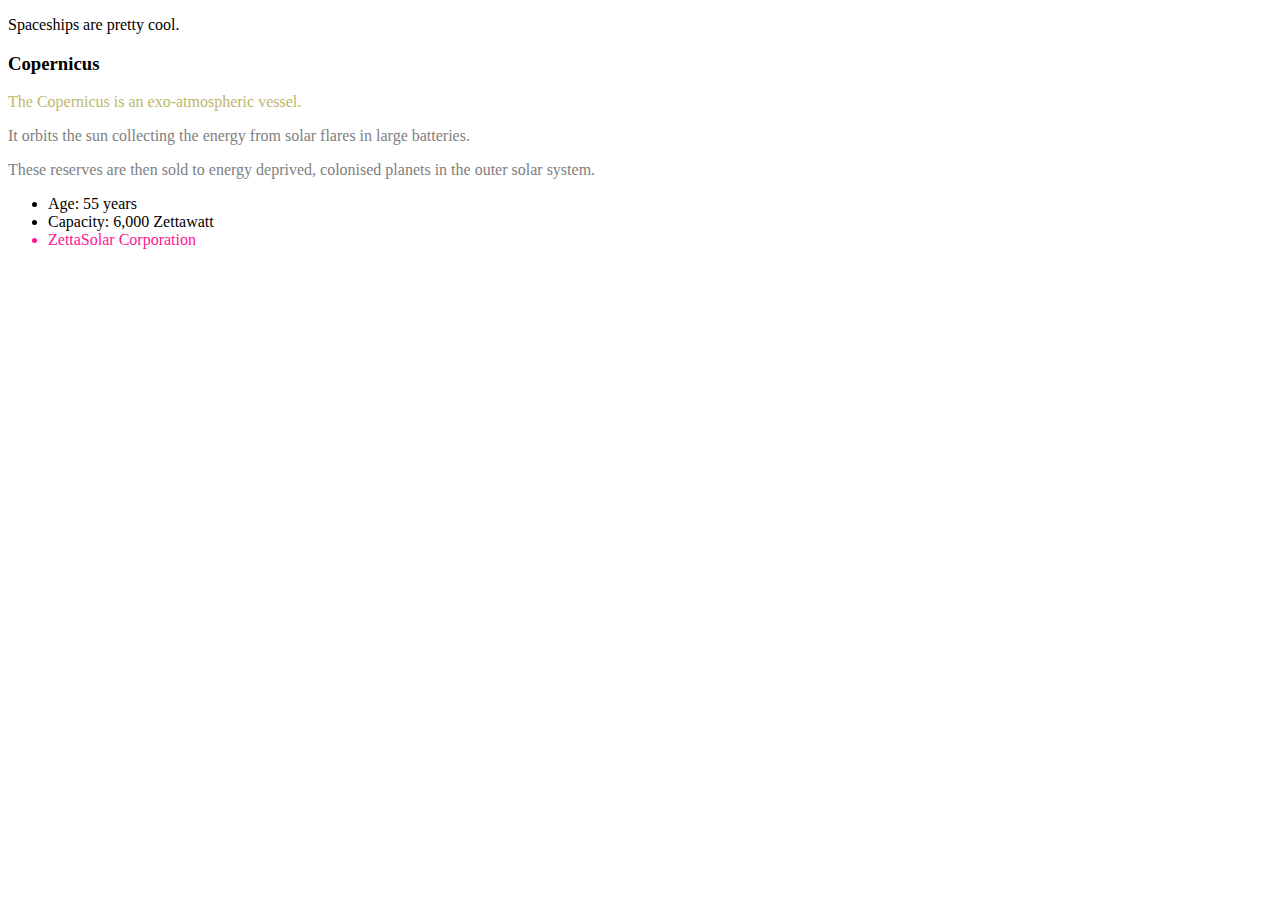
<file: 14-11-19/index.html>
<!DOCTYPE html>
<html lang="en">

<head>
    <meta charset="UTF-8">
    <meta name="viewport" content="width=device-width, initial-scale=1.0">
    <meta http-equiv="X-UA-Compatible" content="ie=edge">
    <link href="estilos.css" rel="stylesheet">
    <title>Document</title>
</head>

<body>

    <div class="main">
        <p class="primary">Spaceships are pretty cool.</p>
        <div>
            <div class="spaceships">
                <h3>Copernicus</h3>
                <p class="primary">The Copernicus is an exo-atmospheric vessel.</p>
                <p>It orbits the sun collecting the energy from solar flares in large batteries.</p>
                <p>These reserves are then sold to energy deprived, colonised planets in the outer solar system.</p>
                <ul>
                    <li>Age: 55 years</li>
                    <li>Capacity: 6,000 Zettawatt</li>
                    <li class="red">ZettaSolar Corporation</li>
                </ul>
            </div>
            <div>
            </div>
</body>

</html>
</file>
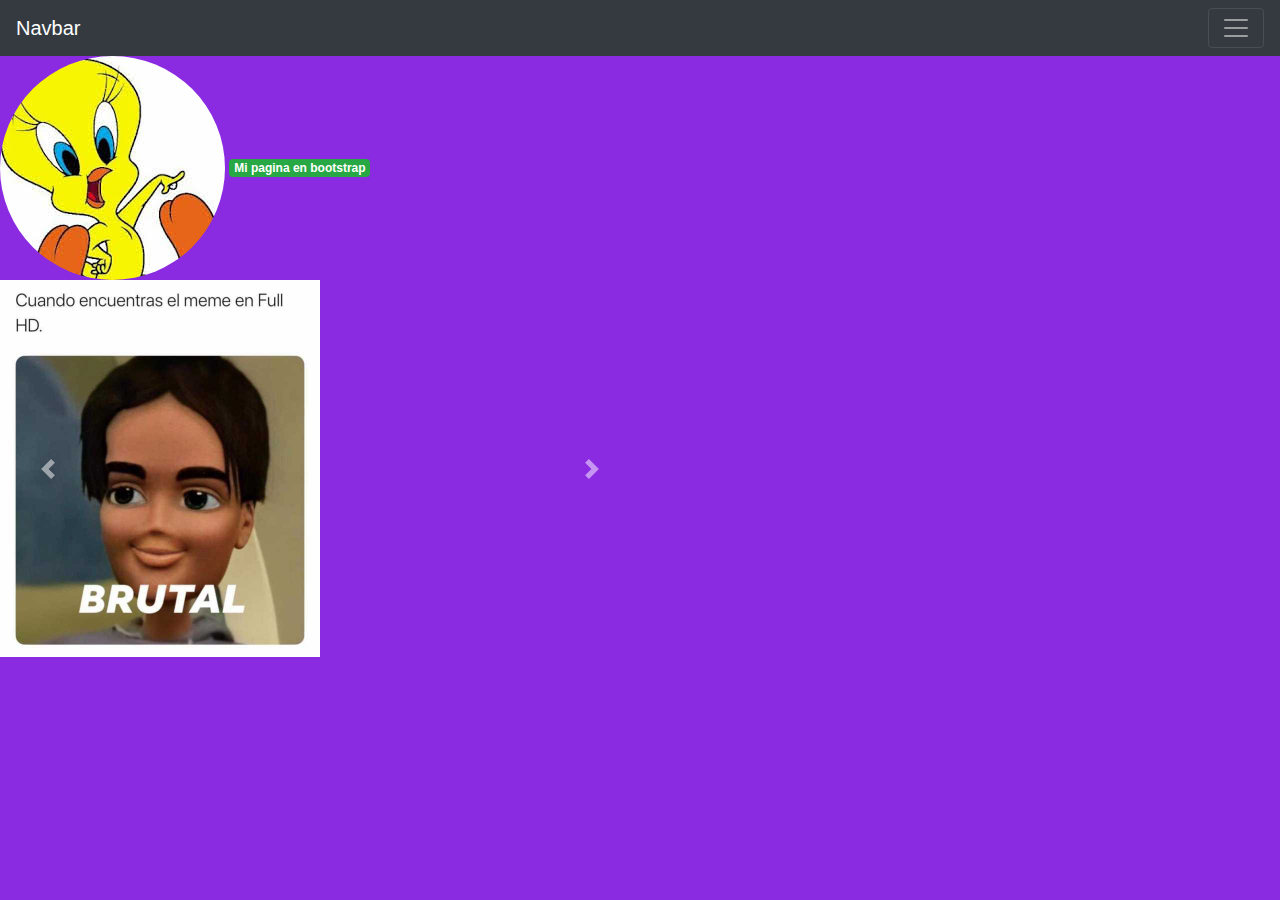
<file: 17-12-19/index.html>
<!DOCTYPE html>
<html lang="en">

<head>
    <meta charset="UTF-8">
    <meta name="viewport" content="width=device-width, initial-scale=1.0">
    <meta http-equiv="X-UA-Compatible" content="ie=edge">
    <link rel="stylesheet" href="https://stackpath.bootstrapcdn.com/bootstrap/4.4.1/css/bootstrap.min.css"
        integrity="sha384-Vkoo8x4CGsO3+Hhxv8T/Q5PaXtkKtu6ug5TOeNV6gBiFeWPGFN9MuhOf23Q9Ifjh" crossorigin="anonymous">

    <title>Ejercicio Boot</title>
</head>

<body style="background-color:blueviolet">
    <script src="https://code.jquery.com/jquery-3.4.1.slim.min.js"
        integrity="sha384-J6qa4849blE2+poT4WnyKhv5vZF5SrPo0iEjwBvKU7imGFAV0wwj1yYfoRSJoZ+n" crossorigin="anonymous">
    </script>
    <script src="https://cdn.jsdelivr.net/npm/popper.js@1.16.0/dist/umd/popper.min.js"
        integrity="sha384-Q6E9RHvbIyZFJoft+2mJbHaEWldlvI9IOYy5n3zV9zzTtmI3UksdQRVvoxMfooAo" crossorigin="anonymous">
    </script>
    <script src="https://stackpath.bootstrapcdn.com/bootstrap/4.4.1/js/bootstrap.min.js"
        integrity="sha384-wfSDF2E50Y2D1uUdj0O3uMBJnjuUD4Ih7YwaYd1iqfktj0Uod8GCExl3Og8ifwB6" crossorigin="anonymous">
    </script>

<nav class="navbar navbar-dark bg-dark">
    <a class="navbar-brand" href="#">Navbar</a>
    <button class="navbar-toggler" type="button" data-toggle="collapse" data-target="#navbarSupportedContent" aria-controls="navbarSupportedContent" aria-expanded="false" aria-label="Toggle navigation">
      <span class="navbar-toggler-icon"></span>
    </button>
  
    <div class="collapse navbar-collapse" id="navbarSupportedContent">
      <ul class="navbar-nav mr-auto">
        <li class="nav-item active">
          <a class="nav-link" href="#">Home <span class="sr-only">(current)</span></a>
        </li>
        <li class="nav-item">
          <a class="nav-link" href="#">Link</a>
        </li>
        <li class="nav-item dropdown">
          <a class="nav-link dropdown-toggle" href="#" id="navbarDropdown" role="button" data-toggle="dropdown" aria-haspopup="true" aria-expanded="false">
            Dropdown
          </a>
          <div class="dropdown-menu" aria-labelledby="navbarDropdown">
            <a class="dropdown-item" href="#">Action</a>
            <a class="dropdown-item" href="#">Another action</a>
            <div class="dropdown-divider"></div>
            <a class="dropdown-item" href="#">Something else here</a>
          </div>
        </li>
        <li class="nav-item">
          <a class="nav-link disabled" href="#" tabindex="-1" aria-disabled="true">Disabled</a>
        </li>
      </ul>
      <form class="form-inline my-2 my-lg-0">
        <input class="form-control mr-sm-2" type="search" placeholder="Search" aria-label="Search">
        <button class="btn btn-outline-success my-2 my-sm-0" type="submit">Search</button>
      </form>
    </div> 
 </nav>
 <img src="piolin.jpg" class="rounded-circle" alt="Piolin">
 <span class="badge badge-success">Mi pagina en bootstrap</span>
 <div id="carouselExampleControls" class="carousel slide" data-ride="carousel" style="width:50%">
        <div class="carousel-inner">
          <div class="carousel-item active">
            <img src="brutal-hd.jpg" class="d-block w-50" alt="...">
          </div>
          <div class="carousel-item">
            <img src="chicas-sp.jpg" class="d-block w-50" alt="...">
          </div>
          <div class="carousel-item">
            <img src="wanda.png" class="d-block w-50" alt="...">
          </div>
          <div class="carousel-item">
            <img src="grumosa.png" class="d-block w-50" alt="...">
          </div>
          <div class="carousel-item">
            <img src="papitas.jpg" class="d-block w-50" alt="...">
          </div>
        </div>
        <a class="carousel-control-prev" href="#carouselExampleControls" role="button" data-slide="prev">
          <span class="carousel-control-prev-icon" aria-hidden="true" s></span>
          <span class="sr-only">Previous</span>
        </a>
        <a class="carousel-control-next" href="#carouselExampleControls" role="button" data-slide="next">
          <span class="carousel-control-next-icon" aria-hidden="true" ></span>
          <span class="sr-only">Next</span>
        </a>
      </div>
      <div class="modal" tabindex="-1" role="dialog">
         <div class="modal-dialog" role="document">
           <div class="modal-content">
             <div class="modal-header">
               <h5 class="modal-title">Modal title</h5>
               <button type="button" class="close" data-dismiss="modal" aria-label="Close">
                 <span aria-hidden="true">&times;</span>
               </button>
             </div>
             <div class="modal-body">
               <p>Lorem ipsum dolor sit amet consectetur adipisicing elit. A fuga autem deleniti quae odit distinctio provident fugiat laboriosam, quas sunt ullam earum tenetur sint expedita, reiciendis quam, modi iusto ipsum?</p>
             </div>
             <div class="modal-footer">
               <button type="button" class="btn btn-secondary" data-dismiss="modal">Close</button>
               <button type="button" class="btn btn-primary">Save changes</button>
             </div>
           </div>
         </div>
       </div>
</body>

</html>
</file>
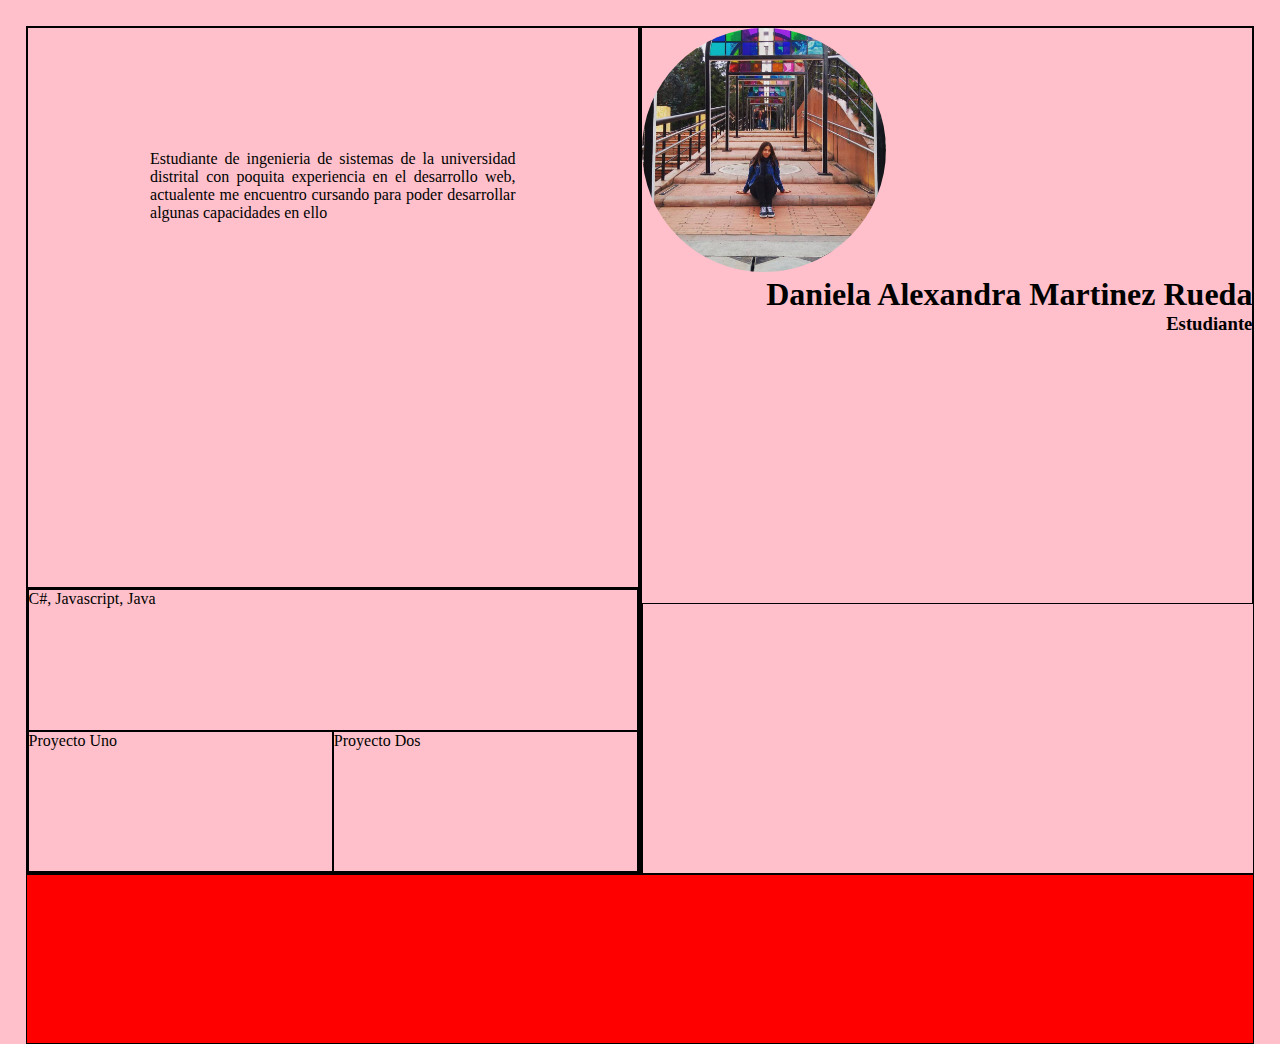
<file: 26-11-19/index.html>
<!DOCTYPE html>
<html lang="es">

<head>
    <meta charset="UTF-8">
    <meta name="viewport" content="width=device-width, initial-scale=1.0">
    <meta http-equiv="X-UA-Compatible" content="ie=edge">
    <title>Landing Page</title>
    <link href="styles.css" rel="stylesheet">
    <link href="https://fonts.googleapis.com/css?family=IBM+Plex+Sans" rel="stylesheet">
</head>

<body>
    <div class="primary-container">

        <div class="first-block-container">
            <div class="description-box">
                Estudiante de ingenieria de sistemas de la universidad distrital con poquita experiencia
                en el desarrollo web, actualente me encuentro cursando para poder desarrollar algunas
                capacidades en ello
            </div>
            <div class="cards-box">
                <div class="tools-card">
                    C#, Javascript, Java
                </div>
                <div class="project-card">
                    Proyecto Uno
                </div>
                <div class="project-card">
                    Proyecto Dos
                </div>
            </div>
        </div>
        <div class="second-block-container">
            <div class="profile">
                    <img src="./imgs/icono1.jpg">
                    <span><h1>Daniela Alexandra Martinez Rueda</h1></span>
                    <span><h3>Estudiante</h3></span>
            </div>
            <div class="social-media">
                
            </div>
        </div>
        <div class="third-block-container">

        </div>
    </div>


</body>

</html>
</file>
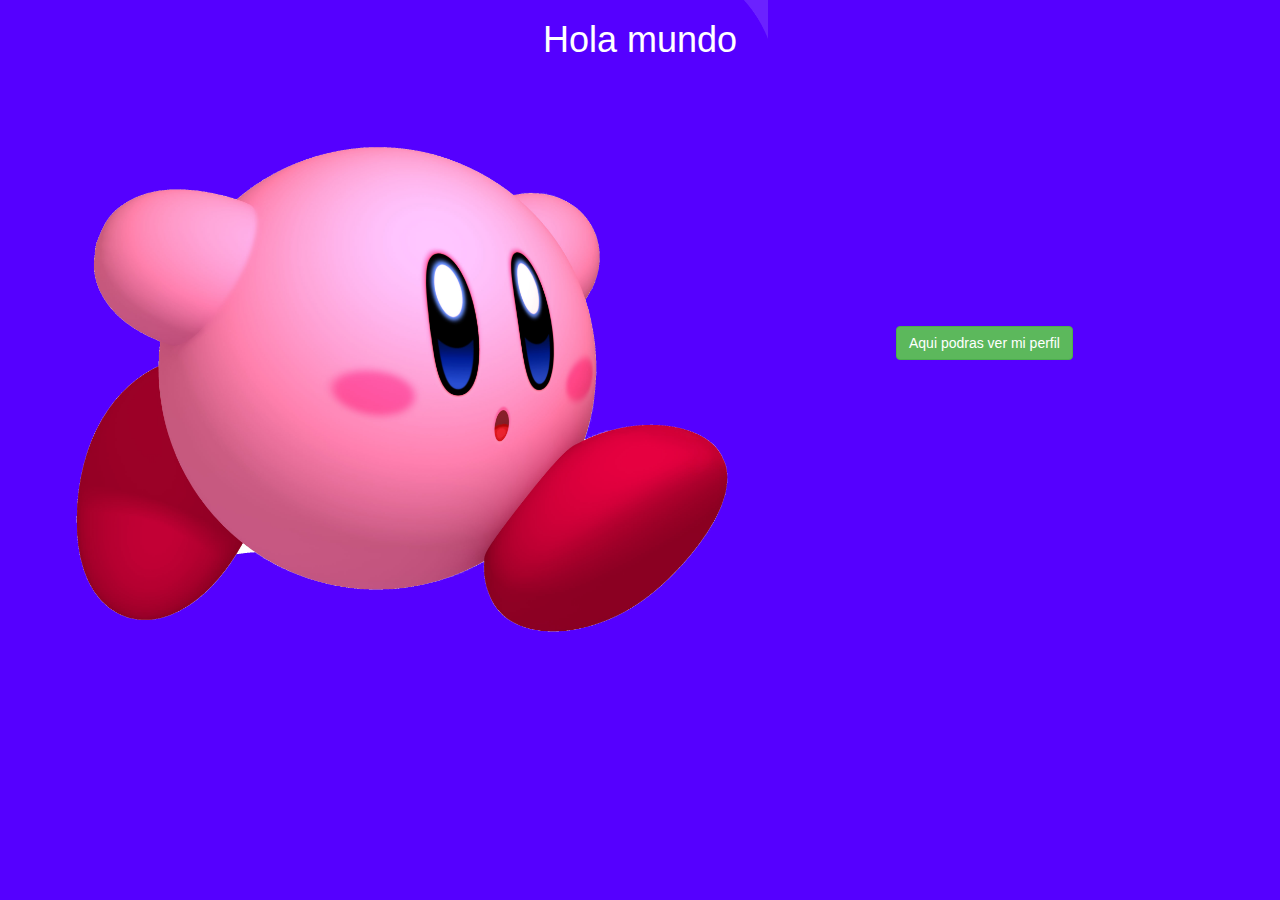
<file: 29-10-19/index.html>
<!DOCTYPE html>
<html lang="en">
<head>
    <meta charset="UTF-8">
    <meta name="viewport" content="width=device-width, initial-scale=1.0">
    <meta http-equiv="X-UA-Compatible" content="ie=edge">
    <link rel="stylesheet" href="https://maxcdn.bootstrapcdn.com/bootstrap/3.4.0/css/bootstrap.min.css">

    <link rel="stylesheet" href="estilos.css">
    <link rel="stylesheet" href="https://cdnjs.cloudflare.com/ajax/libs/font-awesome/4.7.0/css/font-awesome.min.css">
    <title>Mi primer proyecto acamica UwU </title>
</head>
<body id="Inicio">
    <h1 style="text-align:center">Hola mundo</h1>

    <div id="PosicionBloque">
        
        <p><a href="perfil.html" class="btn btn-success" >Aqui podras ver mi perfil</a></p>

    </div>
    <script src="funciones.js"></script>

</body>
</html>
</file>
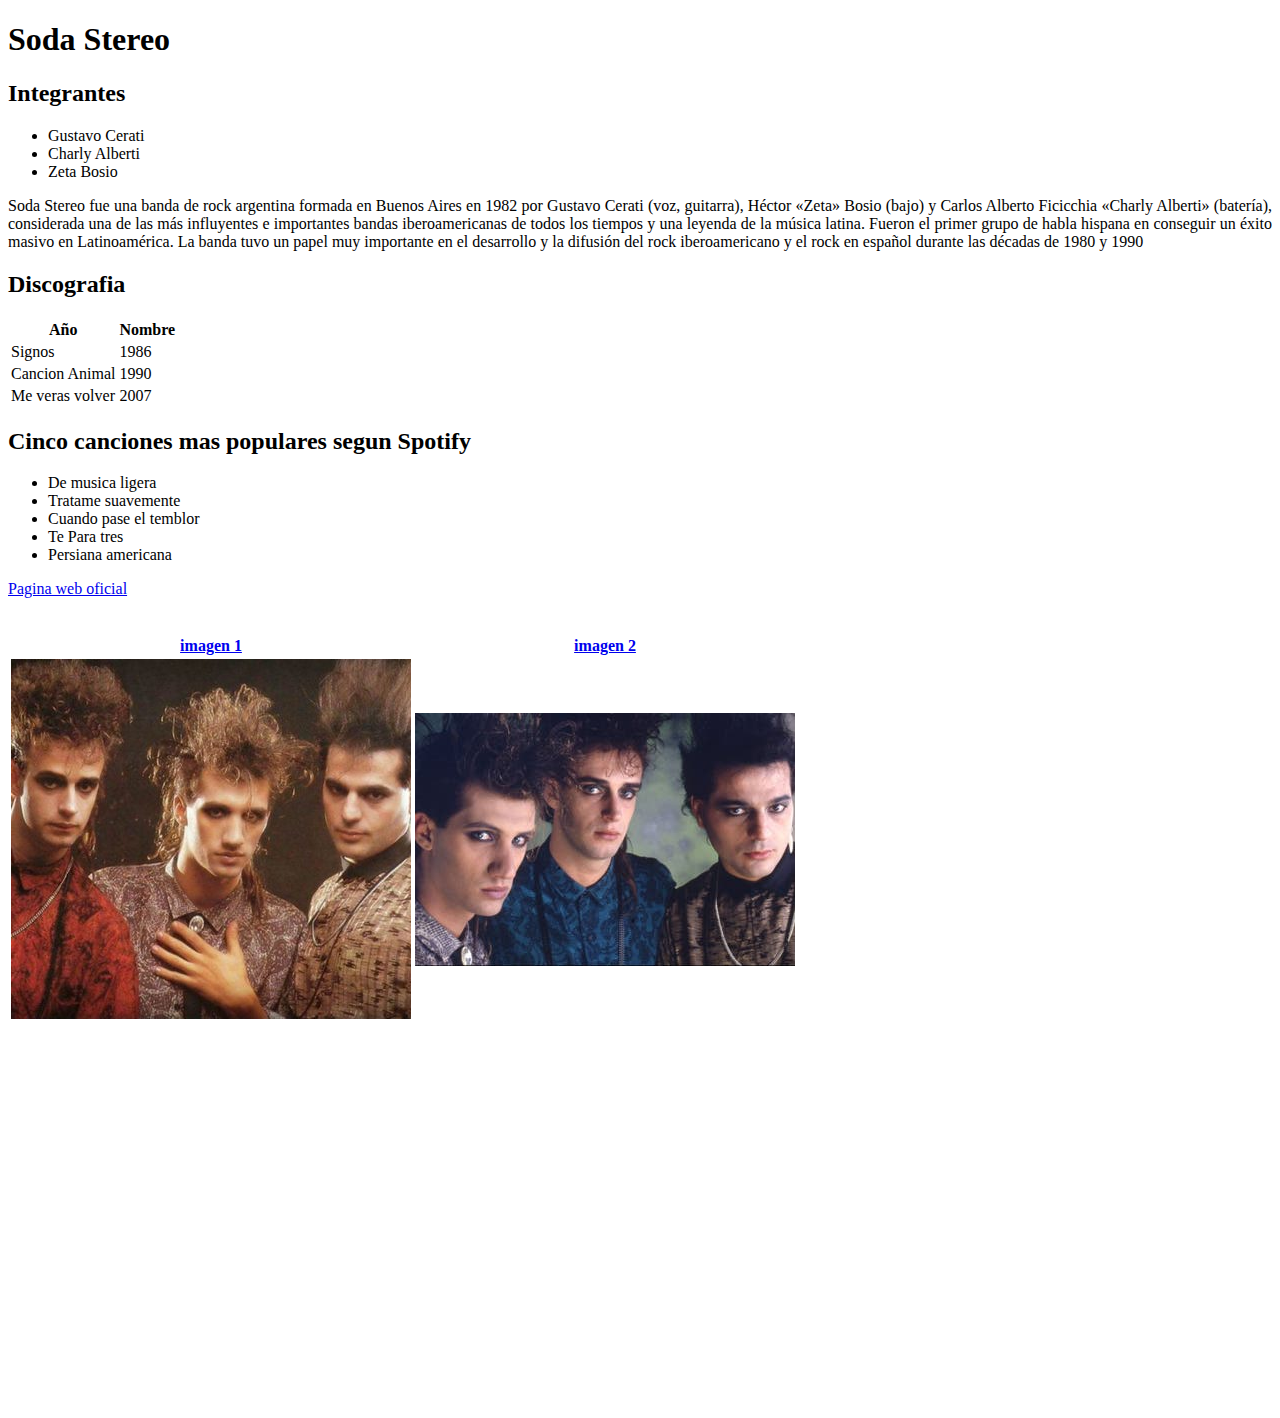
<file: 7-11-19/index.html>
<!DOCTYPE html>
<html lang="en">
<head>
    <meta charset="UTF-8">
    <meta name="viewport" content="width=device-width, initial-scale=1.0">
    <meta http-equiv="X-UA-Compatible" content="ie=edge">
    <title>Mi artista favorito</title>
</head>
<body>
    <div>
        <h1>Soda Stereo</h1>
        <div>
                <h2>Integrantes</h2>
                <ul>
                        <li>Gustavo Cerati</li>
                        <li>Charly Alberti</li>
                        <li>Zeta Bosio</li>
                </ul>
        </div>
        <div>
            
            <p align="justify"> 
                    Soda Stereo fue una banda de rock argentina formada en Buenos Aires en 1982 por Gustavo Cerati (voz, guitarra),
                    Héctor «Zeta» Bosio (bajo) y Carlos Alberto Ficicchia «Charly Alberti» (batería), considerada
                    una de las más influyentes e importantes bandas iberoamericanas de todos los tiempos y una leyenda de la música latina. Fueron el primer grupo de habla hispana en conseguir un éxito masivo en Latinoamérica. La banda tuvo un papel muy importante
                    en el desarrollo y la difusión del rock iberoamericano y el rock en español durante las décadas de 1980 y 1990
            </p>
        </div>
        <div>
                <h2>Discografia</h2>
                <table>
                        <tr>
                            <th>Año</th>
                            <th>Nombre</th>
                        </tr>
                        <tr>
                                <td>Signos</td>
                                <td>1986</td>
                        </tr>
                        <tr>
                                <td>Cancion Animal</td>
                                <td>1990</td>


                        </tr>
                        <tr>
                                <td>Me veras volver</td>
                                <td>2007</td>
                        </tr>
                </table>
              
        </div>
        <div>
                <h2>Cinco canciones mas populares segun Spotify</h2>
                <ul>
                        <li>De musica ligera</li>
                        <li>Tratame suavemente</li>
                        <li>Cuando pase el temblor</li>
                        <li>Te Para tres</li>
                        <li>Persiana americana</li>
                </ul>
        </div>
        <div>
            <a href="https://www.sodastereo.com/"> Pagina web oficial
        </div>
        <br>
        <br>
        <div>
                <table>
                        <tr>
                            <th>imagen 1</th>
                            <th>imagen 2</th>
                        </tr>
                        <tr>
                                <td><img src="imagen2.jpg"></td>
                                <td><img src="imagen1.jpg"></td>

                        </tr>

                </table>
        </div>
        <div>
                <iframe src="https://open.spotify.com/embed/track/0pQWEByUsh3sbhfRYVFnAs" width="300" height="380" frameborder="0" allowtransparency="true" allow="encrypted-media"></iframe>
        </div>

    </div>
    

</body>
</html>
</file>
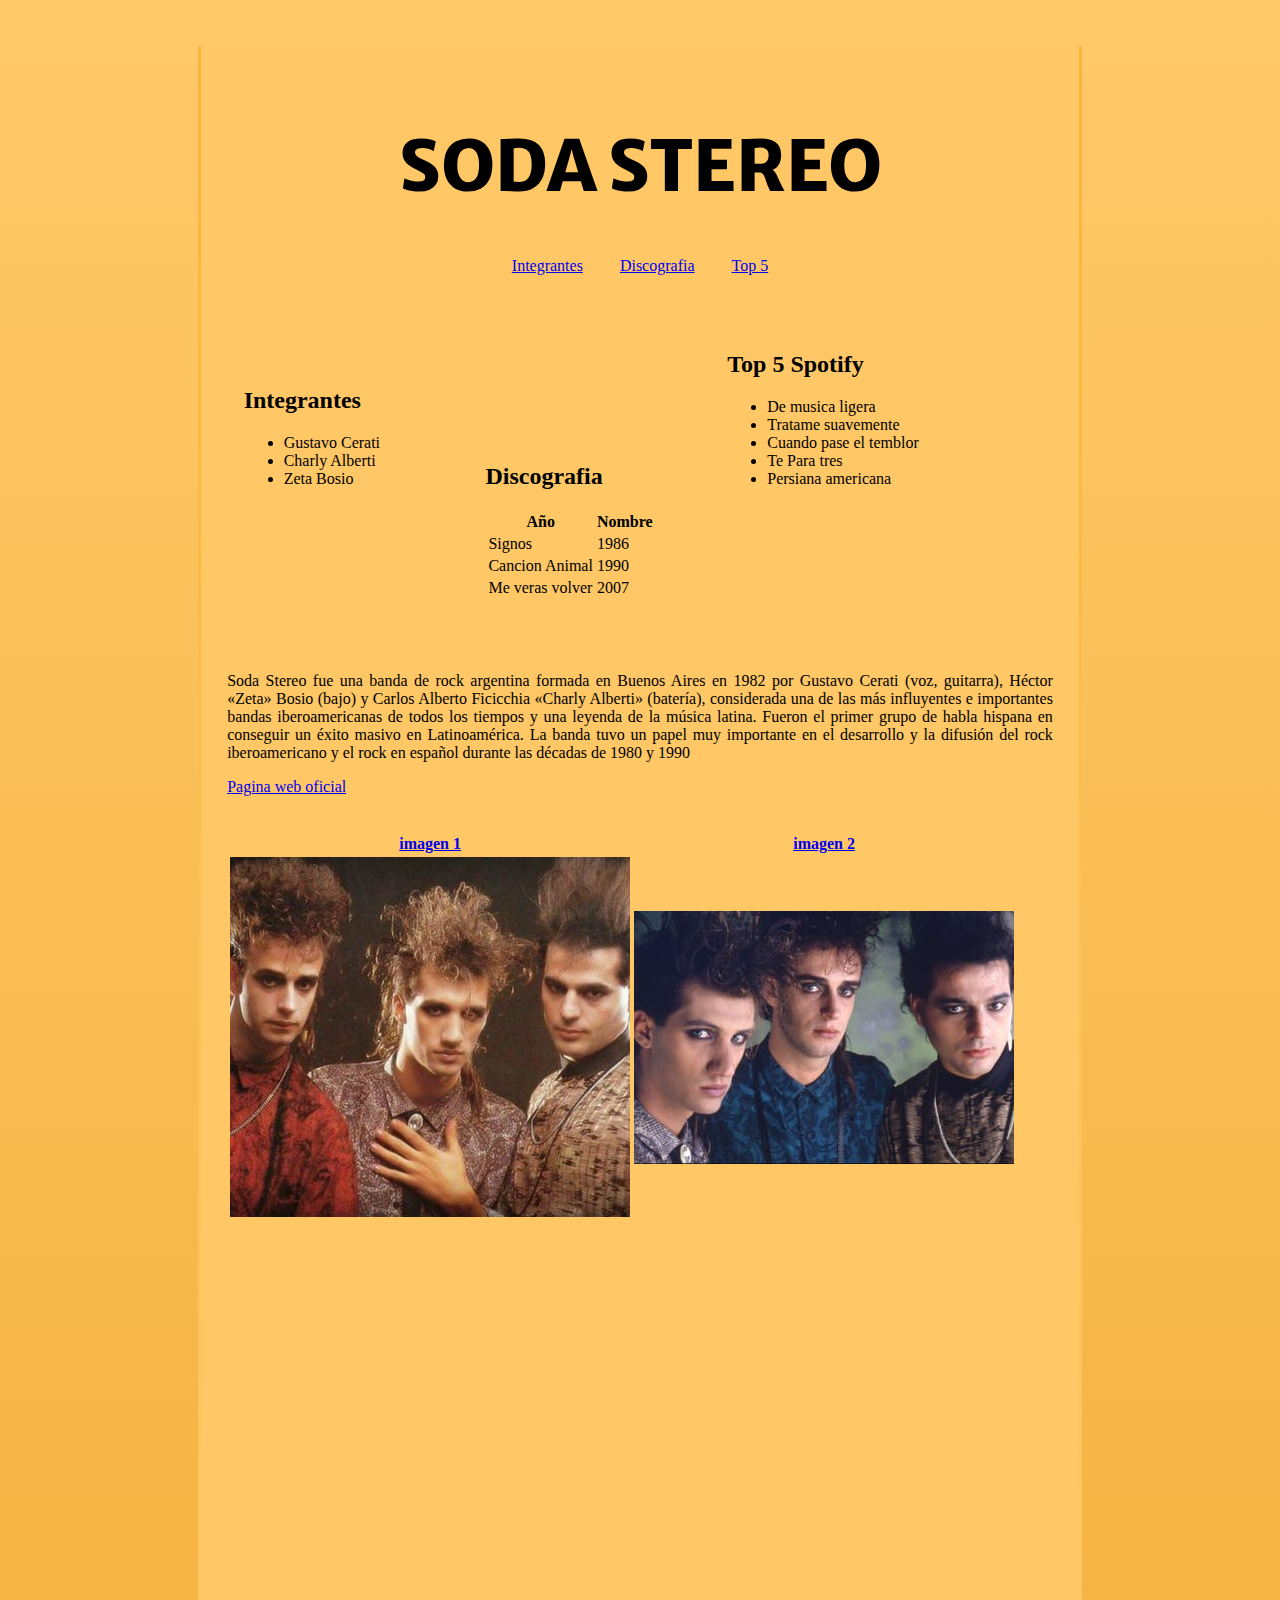
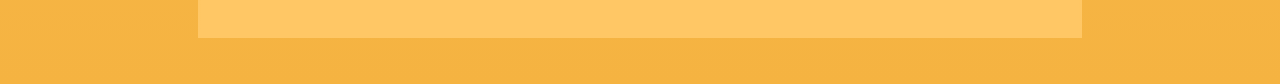
<file: 14-11-19/Ejercicio artista favorito/index.html>
<!DOCTYPE html>
<html lang="en">

<head>
        <meta charset="UTF-8">
        <meta name="viewport" content="width=device-width, initial-scale=1.0">
        <meta http-equiv="X-UA-Compatible" content="ie=edge">
        <link href="https://fonts.googleapis.com/css?family=Black+Han+Sans|Merriweather+Sans&display=swap" rel="stylesheet">
        <link rel="stylesheet" href="estilosArtista.css">
        <title>Mi artista favorito</title>
</head>

<body>
        <div class="main">
                <div class="submain">

                        <header>

                                <div class="head">
                                        <h1>SODA STEREO</h1>
                                        <div>
                        </header>

                        <nav>
                                <div class="bar">
                                        <ul class="ul-bar">
                                                <li class="li-bar"><a href="#Integrantes">Integrantes</a></li>
                                                <li class="li-bar"><a href="#Discografia">Discografia</a></li>
                                                <li class="li-bar"><a href="#Top5">Top 5</a> </li>
                                        </ul>
                                </div>
                        </nav>
                        <div class="bloqueInicial">
                                        <div id="Integrantes" class="contenidoInicial">
                                                        <h2>Integrantes</h2>
                                                        <ul>
                                                                <li>Gustavo Cerati</li>
                                                                <li>Charly Alberti</li>
                                                                <li>Zeta Bosio</li>
                                                        </ul>
                                        </div>   
                                        <div id="Discografia" class="contenidoInicial">
                                                        <h2>Discografia</h2>
                                                        <table>
                                                                <tr>
                                                                        <th>Año</th>
                                                                        <th>Nombre</th>
                                                                </tr>
                                                                <tr>
                                                                        <td>Signos</td>
                                                                        <td>1986</td>
                                                                </tr>
                                                                <tr>
                                                                        <td>Cancion Animal</td>
                                                                        <td>1990</td>
                
                
                                                                </tr>
                                                                <tr>
                                                                        <td>Me veras volver</td>
                                                                        <td>2007</td>
                                                                </tr>
                                                        </table>
                
                                                </div>
                
                                        <div id="Top5" class="contenidoInicial">
                                                <h2>Top 5 Spotify</h2>
                                                <ul>
                                                        <li>De musica ligera</li>
                                                        <li>Tratame suavemente</li>
                                                        <li>Cuando pase el temblor</li>
                                                        <li>Te Para tres</li>
                                                        <li>Persiana americana</li>
                                                </ul>
                                        </div>

                        </div>


                                <div>

                                        <p align="justify">
                                                Soda Stereo fue una banda de rock argentina formada en Buenos Aires en
                                                1982 por Gustavo Cerati (voz, guitarra),
                                                Héctor «Zeta» Bosio (bajo) y Carlos Alberto Ficicchia «Charly Alberti»
                                                (batería), considerada
                                                una de las más influyentes e importantes bandas iberoamericanas de todos
                                                los tiempos y una leyenda de la música latina. Fueron el primer grupo de
                                                habla hispana en conseguir un éxito masivo en Latinoamérica. La banda
                                                tuvo un papel muy importante
                                                en el desarrollo y la difusión del rock iberoamericano y el rock en
                                                español durante las décadas de 1980 y 1990
                                        </p>
                                </div>


                        <div>
                                <a href="https://www.sodastereo.com/"> Pagina web oficial
                        </div>
                        <br>
                        <br>
                        <div>
                                <table>
                                        <tr>
                                                <th>imagen 1</th>
                                                <th>imagen 2</th>
                                        </tr>
                                        <tr>
                                                <td><img src="imagen2.jpg"></td>
                                                <td><img src="imagen1.jpg"></td>

                                        </tr>

                                </table>
                        </div>
                        <div>
                                <iframe src="https://open.spotify.com/embed/track/0pQWEByUsh3sbhfRYVFnAs" width="300"
                                        height="380" frameborder="0" allowtransparency="true"
                                        allow="encrypted-media"></iframe>
                        </div>
                </div>
        </div>
                </div>


</body>

</html>
</file>
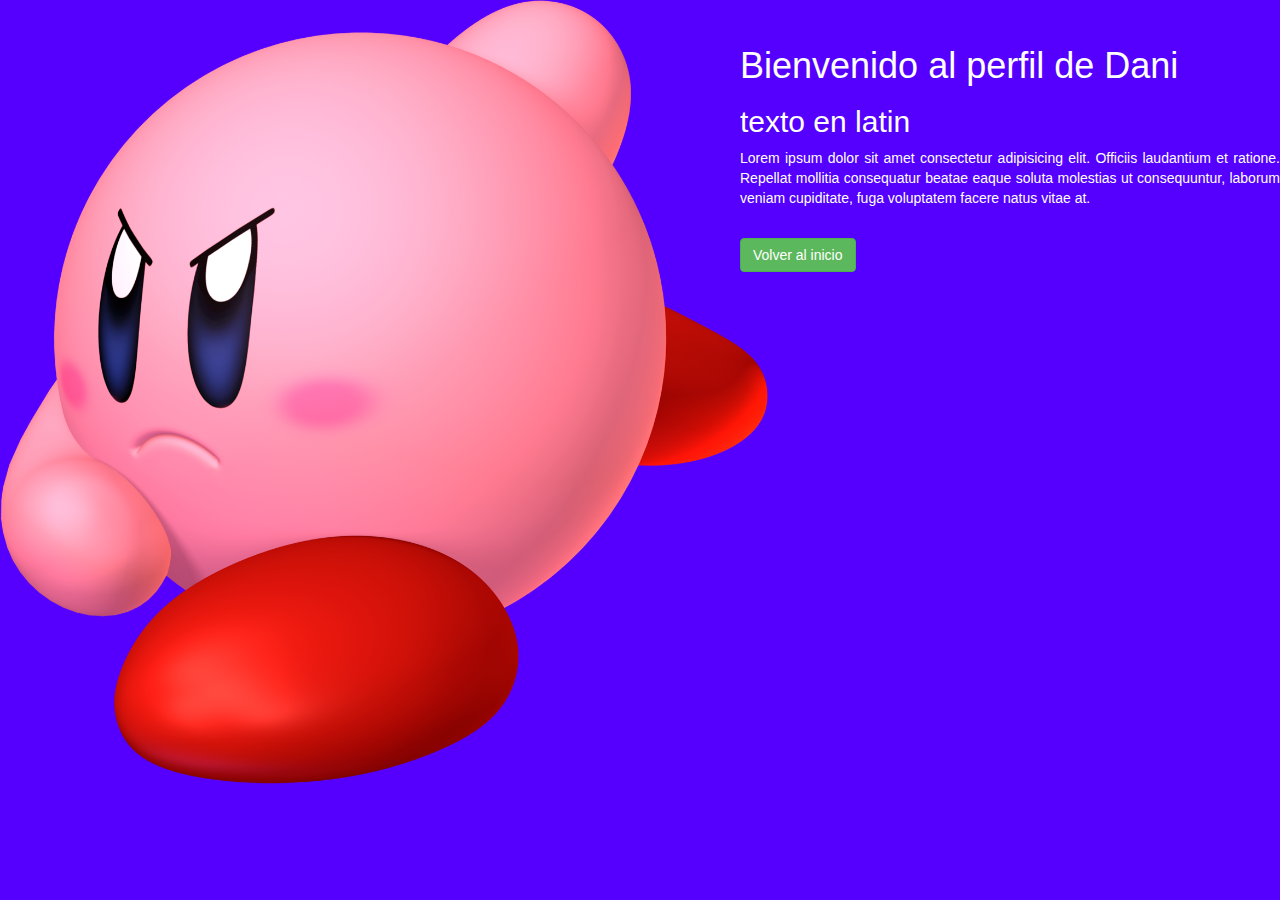
<file: 29-10-19/perfil.html>
<!DOCTYPE html>
<html lang="en">
<head>
    <meta charset="UTF-8">
    <meta name="viewport" content="width=device-width, initial-scale=1.0">
    <meta http-equiv="X-UA-Compatible" content="ie=edge">
    <link rel="stylesheet" href="https://maxcdn.bootstrapcdn.com/bootstrap/3.4.0/css/bootstrap.min.css">

    <link rel="stylesheet" href="estilos.css">

    <title>Perfil de Dani </title>
</head>
<body id="Perfil">
    <div id="Bloque">
        <h1>Bienvenido al perfil de Dani</h1>
                <h2>texto en latin</h2>
                <p style="text-align:justify">Lorem ipsum dolor sit amet consectetur adipisicing elit.
                    Officiis laudantium et ratione. Repellat mollitia consequatur
                    beatae eaque soluta molestias ut consequuntur, laborum veniam cupiditate,
                    fuga voluptatem facere natus vitae at.</p>

                    <p style="padding-top:20px"><a href="index.html" class="btn btn-success">Volver al inicio</a></p>
                </div>
</body>
</html>
</file>
<file: 14-11-19/estilos.css>
.main {
  font-family: Tahoma;
}

/* color for all paragraphs */

.primary { color: black; }

/* Spacehips div p specificity test */
.main .spaceships p {	color: #808080; }


/* Spacehips div p.primary specificity test */
.main .spaceships .primary {color: darkkhaki;}


/* Are IDs or Classes more specific? */
.main .spaceships .red { color: #FF1493; }
</file>
<file: 26-11-19/styles.css>
.primary-container, .primary-container .first-block-container, .primary-container .first-block-container .cards-box, .primary-container .second-block-container {
  display: -webkit-box;
  display: -ms-flexbox;
  display: flex;
  -webkit-box-orient: horizontal;
  -webkit-box-direction: normal;
      -ms-flex-direction: row;
          flex-direction: row;
  -ms-flex-wrap: wrap;
      flex-wrap: wrap;
}

* {
  padding: 0;
  margin: 0;
  -webkit-box-sizing: border-box;
          box-sizing: border-box;
}

body {
  width: 100%;
  background-color: pink;
}

.primary-container {
  padding: 2%;
  width: 100vw;
  height: 100vh;
}

.primary-container div {
  border: 0.5px solid black;
}

.primary-container .first-block-container {
  width: 50%;
  height: 100%;
  -webkit-box-ordinal-group: 2;
      -ms-flex-order: 1;
          order: 1;
}

.primary-container .first-block-container .description-box {
  padding: 20%;
  text-align: justify;
}

.primary-container .first-block-container .cards-box {
  width: 100%;
}

.primary-container .first-block-container .cards-box .tools-card {
  width: 100%;
}

.primary-container .first-block-container .cards-box .project-card {
  width: 50%;
}

.primary-container .second-block-container {
  width: 50%;
  -webkit-box-ordinal-group: 3;
      -ms-flex-order: 2;
          order: 2;
}

.primary-container .second-block-container img {
  border-radius: 50%;
  width: 40%;
}

.primary-container .second-block-container span {
  text-align: end;
}

.primary-container .third-block-container {
  width: 100%;
  height: 20%;
  background-color: red;
  -webkit-box-ordinal-group: 4;
      -ms-flex-order: 3;
          order: 3;
}
/*# sourceMappingURL=styles.css.map */
</file>
<file: 29-10-19/estilos.css>
#PosicionBloque {
    text-align: initial;
    padding-left: 70%;
    padding-top: 20%
}

#titulo{
    text-align: flex-end
}
body{
    font-family: Arial, Helvetica, sans-serif;
    color:white;
    background-color: #50f;
}
a{
    color:white;
}
a:hover{
    color: yellow

}
#Perfil{
    background-image: url("kirby2.png");
    background-repeat: no-repeat;
    
    background-size: 60%

}
#Inicio {
    background-image: url("kirby.png");
    background-repeat: no-repeat;
    
    background-size: 60%
}
#Bloque{
    padding-top: 2%;
    padding-left: 740px;
}
</file>
<file: 14-11-19/Ejercicio artista favorito/estilosArtista.css>
.main{
    box-sizing: border-box;
    padding:3% 15% 3% 15%;
    
}
h1 {
    text-align: center
}
.submain{
    box-sizing: content-box;
    /* border: 2px solid #FFBB44  ; */
    padding: 3%;
    border-width: 3px;
    border-style: solid;
    border-image: 
    linear-gradient(
      to bottom, 
      rgb(253, 182, 50), 
      rgba(0, 0, 0, 0)
    ) 1 100%;
      background-color: #FFC765;
}

.submain .head{
    
}

.ul-bar{
    margin: 0;
    padding: 0;
    list-style-type: none;
    overflow: hidden;
    text-align: center

}
div .bloqueInicial {
    display: block;
    padding: 2%;
    align-content: flex-start
}
.bloqueInicial div.contenidoInicial {
    display: inline-block;
    width: 30%;
    padding-block-end: 5%;
    padding-block-start: 5%;
    margin: 0;

}

.li-bar{
    display: inline;
    padding: 0% 2% 0% 2%;
    font-family: 'Cardo', serif;

}
h1{
    font-family: 'Merriweather Sans', sans-serif;
    font-size: 70px;
    font-weight: 1000

}
body{
    background: linear-gradient(  #FFC969, #F5B341)
}
</file>
